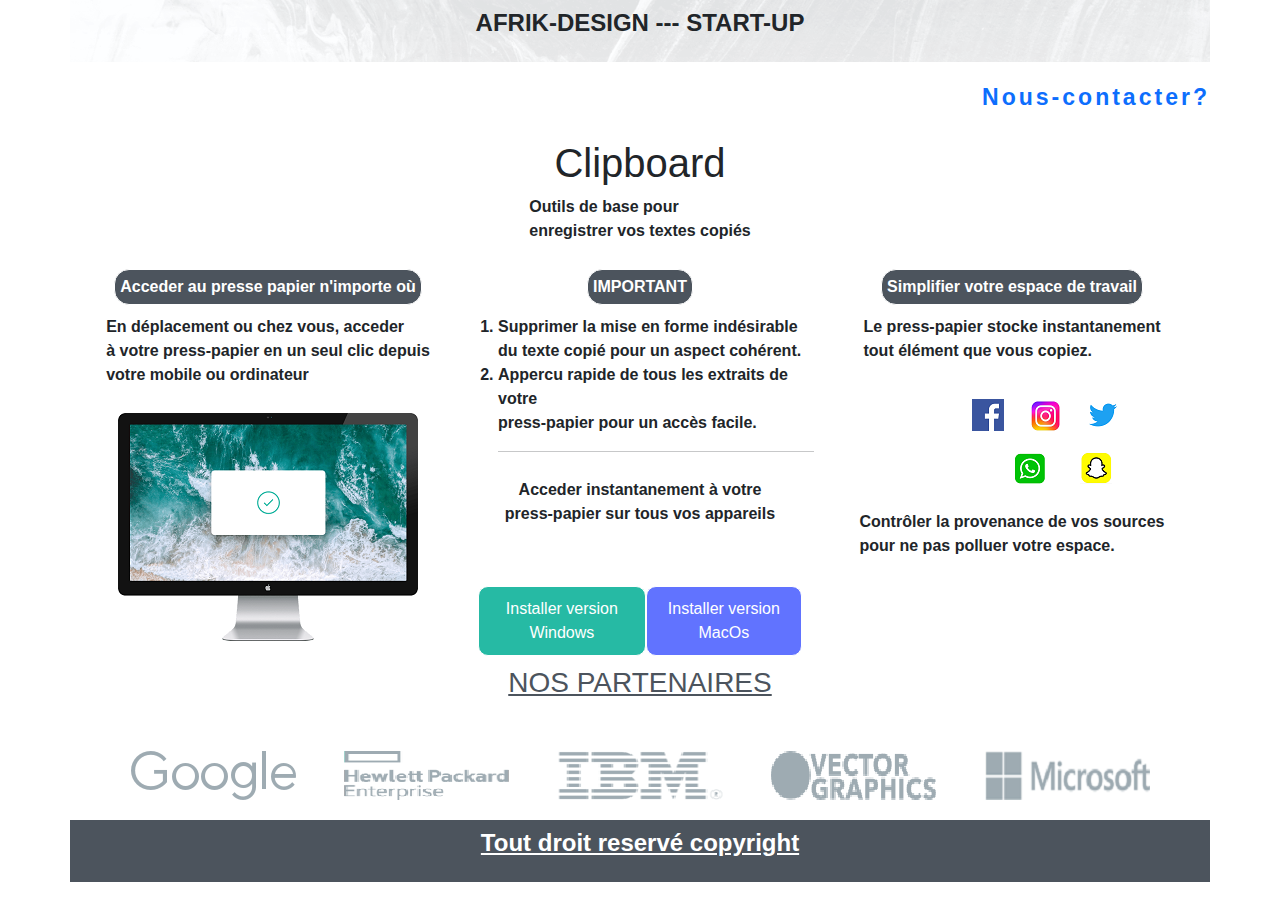
<file: index.html>
<!DOCTYPE html>
<html lang="fr">
<head>
    <meta charset="UTF-8">
    <meta name="viewport" content="width=device-width, initial-scale=1.0"/>
    <meta name="description" content="AFRIK-DESIGN">
    <title>AFRIK-DESIGN START-UP</title>
    <link href="asset/bootstrap.min.css" rel="stylesheet">
    <link rel="stylesheet" href="index.css">
</head>

<body>
    <header id="logo" class="container">
        <p>AFRIK-DESIGN --- START-UP</p>
    </header>

    <div class="navbar container">
            <p><a href="contact.html">Nous-contacter?</a><p>
            </div>
    <nav id="nav2" class="container">
        <h1>Clipboard</h1>
        <p id="p1">Outils de base pour <br>
           enregistrer vos textes copiés</p>
    </nav>

    <main id="contenu" class="container">

    <section class="container">
           <div class="titre">Acceder au presse papier n'importe où</div>
           <div><p>En déplacement ou chez vous, acceder<br>
            à votre press-papier en un seul clic depuis<br>votre mobile ou ordinateur</p></div>
           <div><img src="images/desktop.png" alt="desktop"/></div>
    </section>

    <section class="container">
        <div class="titre">IMPORTANT</div>
        <div><ol>
                <li>Supprimer la mise en forme indésirable <br> du texte copié pour un aspect cohérent.</li>
                <li>Appercu rapide de tous les extraits de votre<br> press-papier pour un accès facile.</li>
             </0l>
             <hr>
        </div>     
        <div>
        <p align="center">Acceder instantanement à votre <br> press-papier sur tous vos appareils</p><br>
        </div> 
        <div id="bouttons" class="container">
              <div id="bouton1">Installer version Windows</div> 
              <div id="bouton2">Installer version MacOs</div>
        </div>
    </section>
    <section class="container">
        <div class="titre">Simplifier votre espace de travail</div>
        <div>
            <p>Le press-papier stocke instantanement <br>tout élément que vous copiez.</p>
        </div> 
        <div>
        <div>
            <pre>
        <a href="https://facebook.com/"><img src="images/fb.png"/></a>   <a href="https://instagram.com/"><img src="images/insta.png"/></a>   <a href="https://twiter.com/"><img src="images/twiter.png"/></a>
                
             <a href="https://whatapps.com/"><img src="images/whatapps.png"/></a>    <a href="https://snapchat.com/"><img src="images/snapchat.png"/></a></div>
            </pre>
        </div>
        <div>
            <p>Contrôler la provenance de vos sources <br>pour ne pas polluer votre espace.</p>
        </div>    
    </section>
    </main>

    <h3>NOS PARTENAIRES</h3><br>

    <aside class="container">
            <div><img src="images/log-google.png" alt="logo-google"/></div>
            <div><img src="images/log-hp.png" alt="logo-hp"/></div>
            <div><img src="images/log-ibm.png" alt="logo-ibm"/></div>
            <div><img src="images/log-vector-graphics.png" alt="logo-vector-graphics"/></div>
            <div><img src="images/log-microsoft.png" alt="logo-microsoft"/></div>
    </aside>

    <footer class="container">
    <p>Tout droit reservé copyright</p>
    </footer>

</body>
</html>
</file>
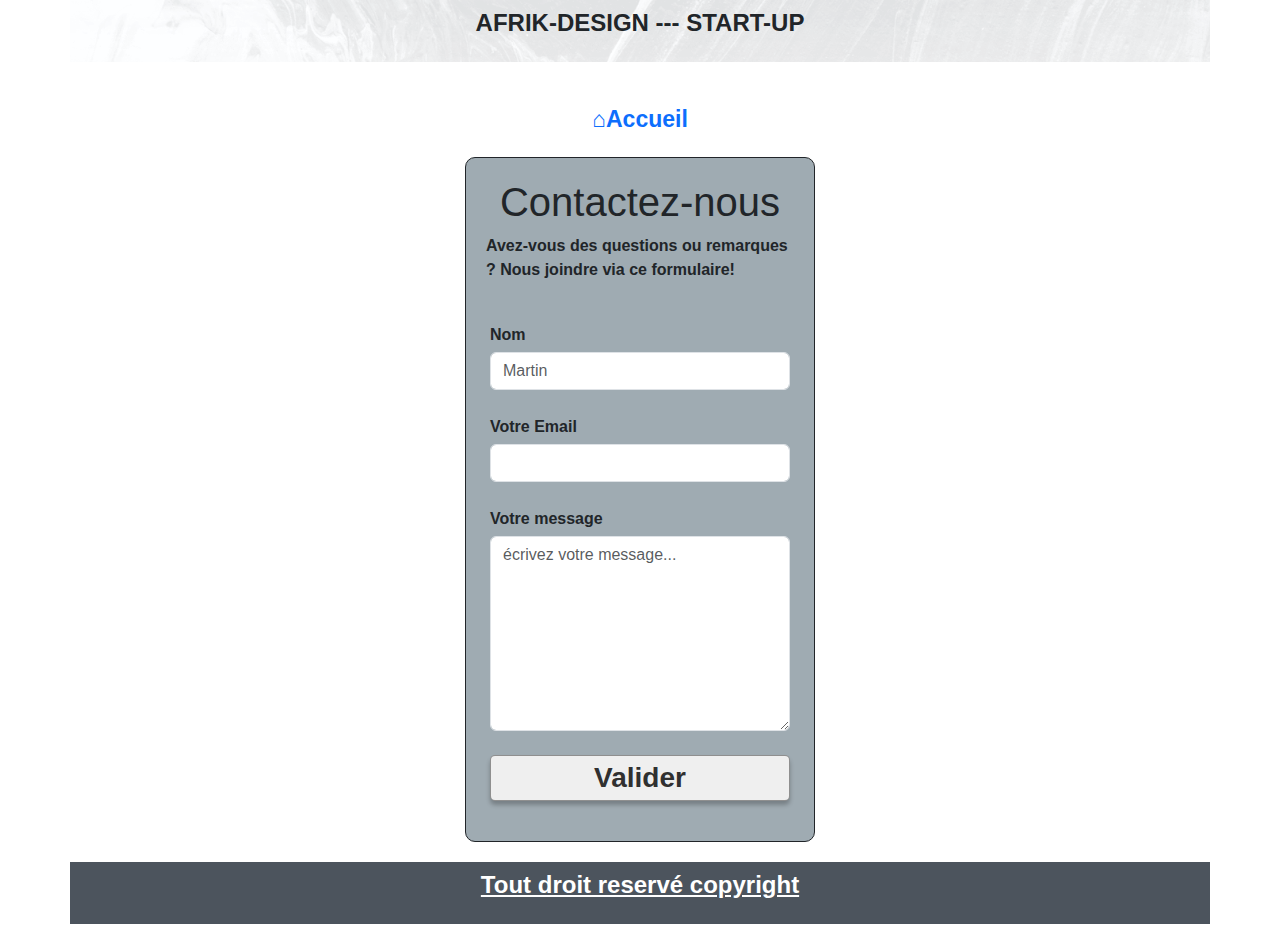
<file: contact.html>
<!DOCTYPE html>
<html lang="fr">
<head>
    <meta charset="UTF-8">
    <meta name="viewport" content="width=device-width, initial-scale=1.0"/>
    <meta name="description" content="AFRIK-DESIGN">
    <title>Contact AFRIK-DESIGN START-UP</title>
    <link rel="stylesheet" href="https://cdnjs.cloudflare.com/ajax/libs/font-awesome/6.5.1/css/all.min.css" integrity="sha512-DTOQO9RWCH3ppGqcWaEA1BIZOC6xxalwEsw9c2QQeAIftl+Vegovlnee1c9QX4TctnWMn13TZye+giMm8e2LwA==" crossorigin="anonymous" referrerpolicy="no-referrer" />
    <link href="asset/bootstrap.min.css" rel="stylesheet">
    <link rel="stylesheet" href="index.css">
    <script src="asset/jquery.js" defer></script>
    <script src="contacts.js" defer></script>
    
</head>

<body>
    <header id="logo" class="container">
        <p>AFRIK-DESIGN --- START-UP</p>
    </header>
    
    <main id="content" class="container">

        <aside class="container">
           <a href="index.html">Accueil</a>
        </aside>

        <section id="contact" class="container">
            <h1>Contactez-nous</h1>

                <p>Avez-vous des questions ou remarques ? Nous joindre via ce formulaire!</p>
                
                    <form id="formulaire">

                        <div class="control">
                        <label for="nom">Nom </label>
                        <input class="form-control" type="text" id="nom" name="nom" placeholder="Martin" minlength="3" maxlength="15" size="15" />
                        <small>Vous devez saisir obligatoirement votre Nom</small>
                        </div>

                        <div class="control">
                        <label for="email">Votre Email </label>
                        <input class="form-control" type="email" id="email" name="email"/>
                        <small>Vous devez saisir obligatoirement votre Email</small>
                        </div>

                        <div class="control">
                        <label for="message">Votre message </label>
                        <textarea class="form-control" id="message" name="message" placeholder="écrivez votre message..."></textarea>
                        <small>Champ à saisir obligatoirement</small>
                        </div>
                        <br>
                        <button type="submit" id="envoyer">Valider</button>
                    </form>
        </section>
    
    </main>    
    
    <footer class="container">
        <p>Tout droit reservé copyright</p>
        </footer>
</file>
<file: index.css>
body 
{
  margin: 0px;
  padding: 0px;
  font-family: "Bai Jamjuree", sans-serif;
}
.container 
{
  display: flex;
}
header
{
    padding: 5px;
    background-image:url("images/bg-header-desktop.png");
    background-size: cover;  
    background-repeat:no-repeat;
    justify-content: center;
    font-size:x-large;
    font-weight: bold;
}
.navbar
{
  display: flex;
  justify-content: end;
  font-size:larger;
  letter-spacing:3px;
  margin-top: 10px;
}
div a{
  text-decoration: none;

}
nav
{
    flex-direction: column;
    align-items: center;
}
#contenu
{
  justify-content: space-evenly;
}
section {
  flex-direction: column;
  align-items: center;
}

section div {
             margin-top: 10px;
          }
p, ol {
  font-weight: bold;
}
.titre {
  font-weight: bold;
  background-color: hsl(210, 10%, 33%);
  color: white;
  padding: 5px;
  border: 1px solid;
  border-radius: 15px;
  text-align: center;
}

#bouton1 {
  background-color: #26BAA4;
  ;
  color: white;
  padding: 10px;
  border: 1px solid;
  border-radius: 10px;
  text-align: center;
  cursor: pointer;
}
#bouton2 {
  background-color:#6173FF;
  color: white;
  padding: 10px;
  border: 1px solid;
  border-radius: 10px;
  text-align: center;
  cursor: pointer;
}
h3
{
  text-align: center;
  text-decoration: underline;
  color: hsl(210, 10%, 33%);
  margin-top: 10px;
}
aside{
  justify-content: space-evenly;
  margin-top:10px
}
img 
{
  max-width:100%;
  height: auto;
}
footer 
{
  justify-content: center;
  font-size: x-large;
  font-weight: bold;
  padding: 5px;
  margin-top: 20px;
  margin-bottom: 5px;
  background-color: hsl(210, 10%, 33%);
  color: white;
  text-decoration: underline;
}

/*Formulaire contact*/
#content
{
  flex-direction: column;
  align-items: center;
}
aside, a{
    text-decoration: none;
    font-weight: bold;
    font-size: larger;
    margin-top: 20px;
}
aside > a::before{
     content: "\0020 \2302";
}

#contact {
  display: flex;
  margin-top: 20px;
  width: 350px;
  border: 1px solid;
  border-radius: 10px;
  padding: 20px;
  background-color:#9FABB2;
}

form div {
  width: 100%;
  display: flex;
  flex-direction: column;
  min-height: 63px;
  margin-top: 25px;
}

form div > label {
  margin-bottom: 5px;
  font-weight: 650;
}
form div > textarea {
  height: 195px;
  padding: 15px 0px 0px 10px;
}

form div:last-child {
  align-items: center;
  margin-top: 20px;
}
form > button {
  margin-bottom: 20px;
  width: 300px;
  max-width: 500px;
  font-weight: 700;
  font-size: 28px;
  border: rgba(48, 48, 48, 0.5) solid 1px;
  border-radius: 5px;
  box-shadow: 0px 4px 4px 0px rgba(0, 0, 0, 0.25);
  color: #303030;
}
.control small{
  display: none;
  color:red;
}

.control.succes input{
  border-color: var(--color-succes);

}
.control.erreur input{
  border-color: var(--color-erreur);

}
.control.succes small{
  color: var(--color-succes);
  visibility: visible;
 
}
.control.erreur small{
 color: var(--color-erreur);
 visibility: visible;
}
:root
{
  --color-succes:green;
  --color-erreur:red;
}

@media screen and (max-width: 768px){
  main {
    flex-direction: column;
  }
  section > #bouttons{
    flex-direction: column;
  }
  header p{
    font-size: medium;
  }
  footer p{
    font-size: medium;
  }
}
@media screen and (max-width: 768px){
  main, #contact {
    justify-content: center;
  }
}
/*# sourceMappingURL=index.css.map */
</file>
